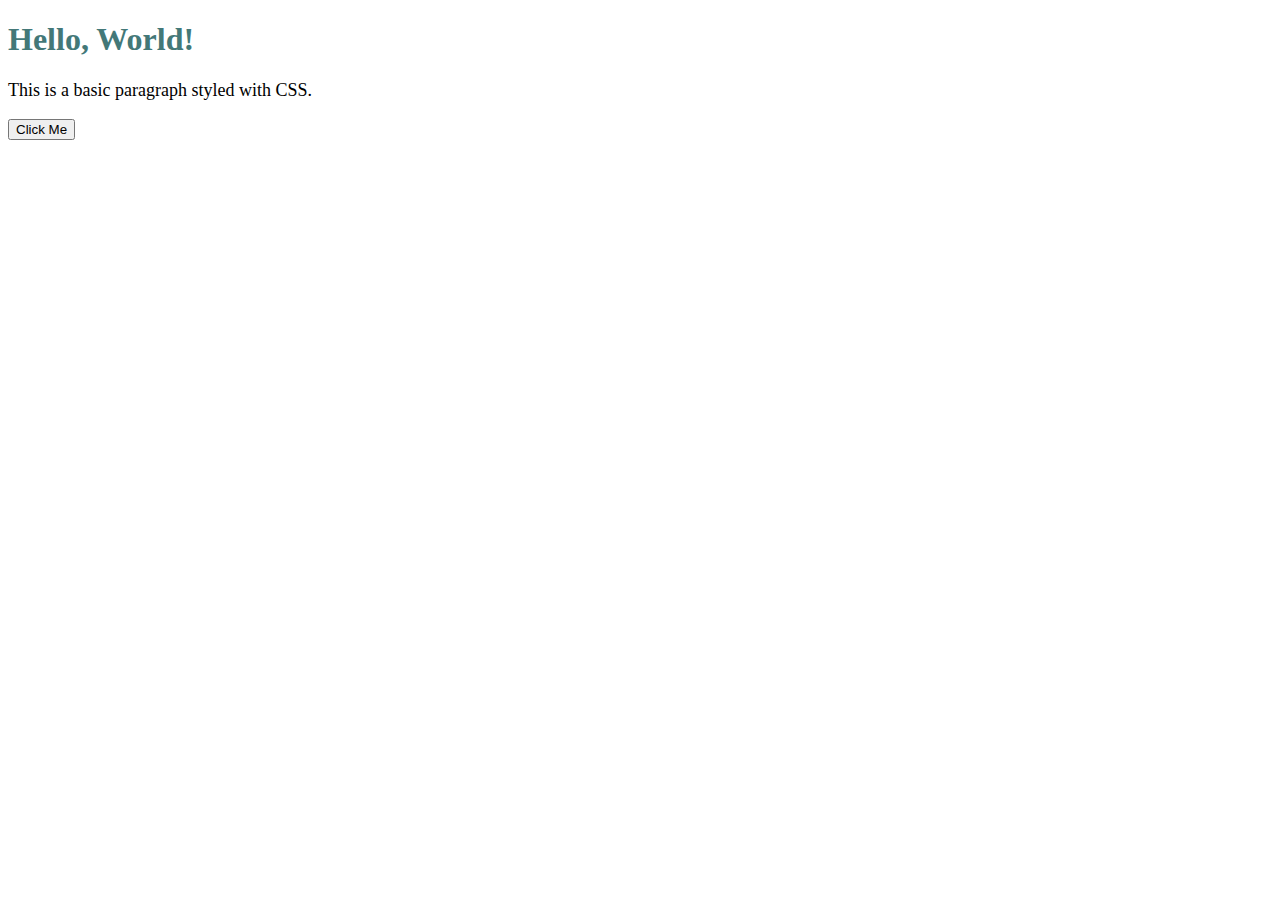
<file: Web Development Assessment No 2/Topic 1/index.html>
<!DOCTYPE html>
<html lang="en">
<head>
    <meta charset="UTF-8">
    <title>Hello World Page</title>
    <link rel="stylesheet" href="styles.css">
</head>
<body>
    <h1>Hello, World!</h1>
    <p>This is a basic paragraph styled with CSS.</p>
    <button id="myButton">Click Me</button>

    <script>
        console.log("Page has loaded.");
    </script>
</body>
</html>
</file>
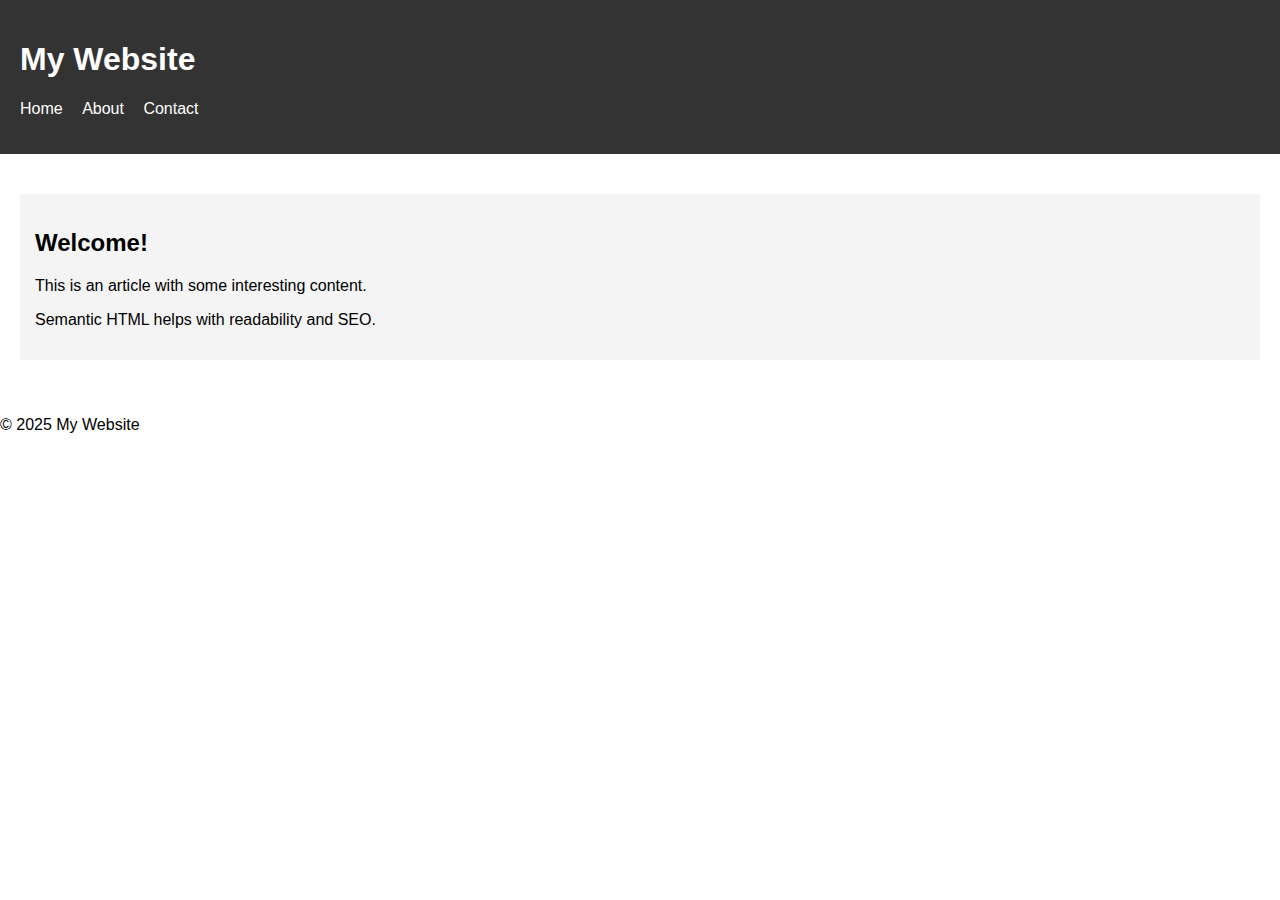
<file: Web Development Assessment No 2/Topic 2/layout.html>
<!DOCTYPE html>
<html lang="en">
<head>
    <meta charset="UTF-8">
    <title>Layout Example</title>
    <link rel="stylesheet" href="layout.css">
</head>
<body>
    <header>
        <h1>My Website</h1>
        <nav>
            <ul>
                <li><a href="#">Home</a></li>
                <li><a href="#">About</a></li>
                <li><a href="#">Contact</a></li>
            </ul>
        </nav>
    </header>

    <main>
        <article>
            <h2>Welcome!</h2>
            <p>This is an article with some interesting content.</p>
            <p>Semantic HTML helps with readability and SEO.</p>
        </article>
    </main>

    <footer>
        <p>&copy; 2025 My Website</p>
    </footer>
</body>
</html>
</file>
<file: Web Development Assessment No 2/Topic 1/styles.css>
h1 {
    color: rgb(67, 120, 120);
}

p {
    font-size: 18px;
}
</file>
<file: Web Development Assessment No 2/Topic 2/layout.css>
body {
    font-family: Arial, sans-serif;
    margin: 0;
    padding: 0;
}

header {
    background-color: #333;
    color: white;
    padding: 20px;
}

nav ul {
    list-style-type: none;
    padding: 0;
}

nav li {
    display: inline;
    margin-right: 15px;
}

nav a {
    color: white;
    text-decoration: none;
}

main {
    padding: 20px;
}

article {
    margin: 20px 0;
    padding: 15px;
    background-color: #f4f4f4;
}
</file>
